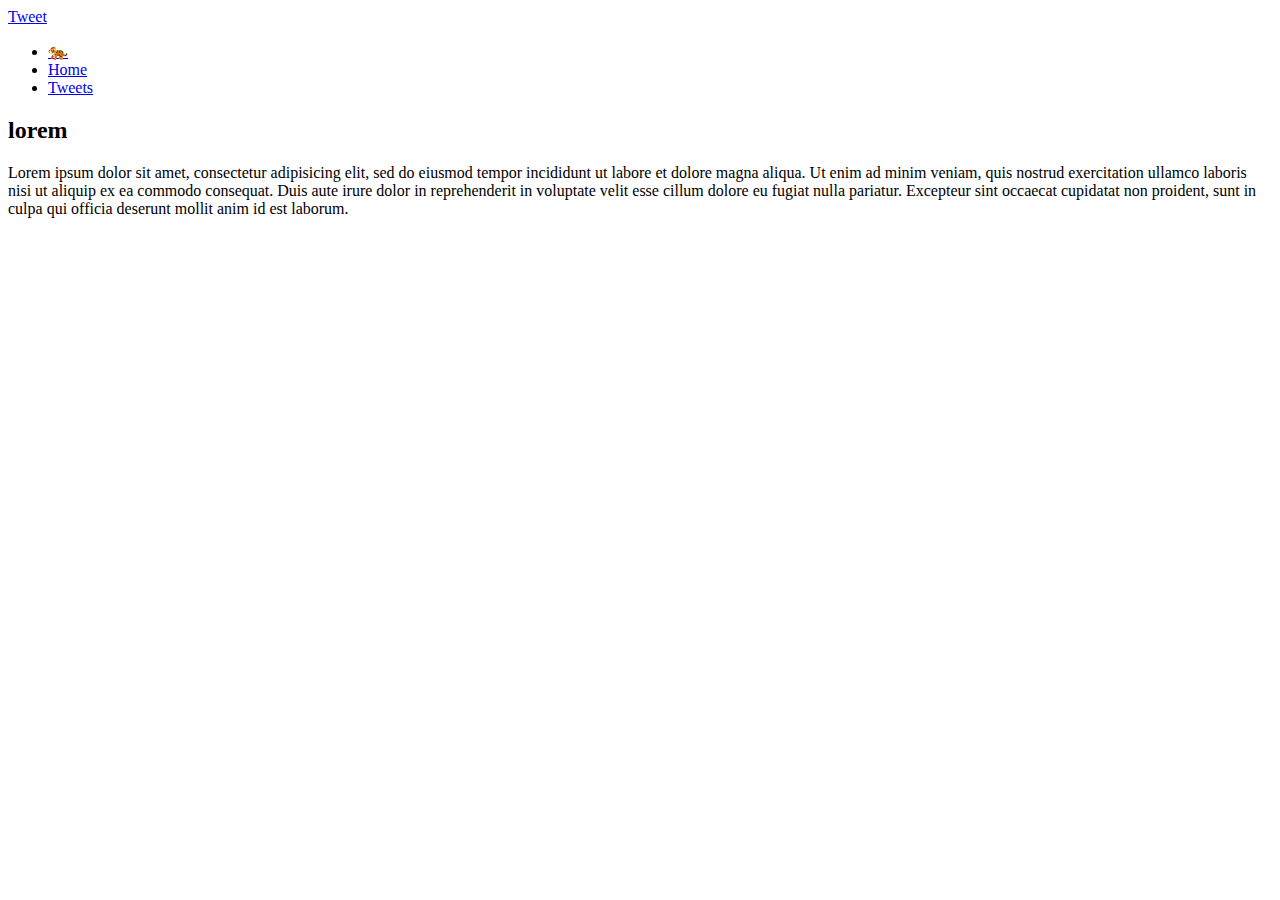
<file: index_1.html>
<!DOCTYPE html>
<html>
<head>
	<title>web page</title>


</head>
<body class="works_on_smartphone">
	<header>
	    <div class="right">
			<a href="https://twitter.com/share?ref_src=twsrc%5Etfw" class="twitter-share-button" data-show-count="false">Tweet</a><script async src="https://platform.twitter.com/widgets.js" charset="utf-8"></script>
			<div id="fb-root"></div>
<script async defer crossorigin="anonymous" src="https://connect.facebook.net/en_US/sdk.js#xfbml=1&version=v9.0" nonce="ZHPvVTmz"></script>
</div>
		</div>
		<ul>     

			    <li class="logo"><a href="index.html">&#128005;</a></li>
			    <li><a href="index.html">Home</a></li>
			    <li><a href="tweets.html">Tweets</a></li>
			   
				
		</ul> 
	<h2>lorem</h2>
	<p>Lorem ipsum dolor sit amet, consectetur adipisicing elit, sed do eiusmod
	tempor incididunt ut labore et dolore magna aliqua. Ut enim ad minim veniam,
	quis nostrud exercitation ullamco laboris nisi ut aliquip ex ea commodo
	consequat. Duis aute irure dolor in reprehenderit in voluptate velit esse
	cillum dolore eu fugiat nulla pariatur. Excepteur sint occaecat cupidatat non
	proident, sunt in culpa qui officia deserunt mollit anim id est laborum.</p>


</body>
</html>
</file>
